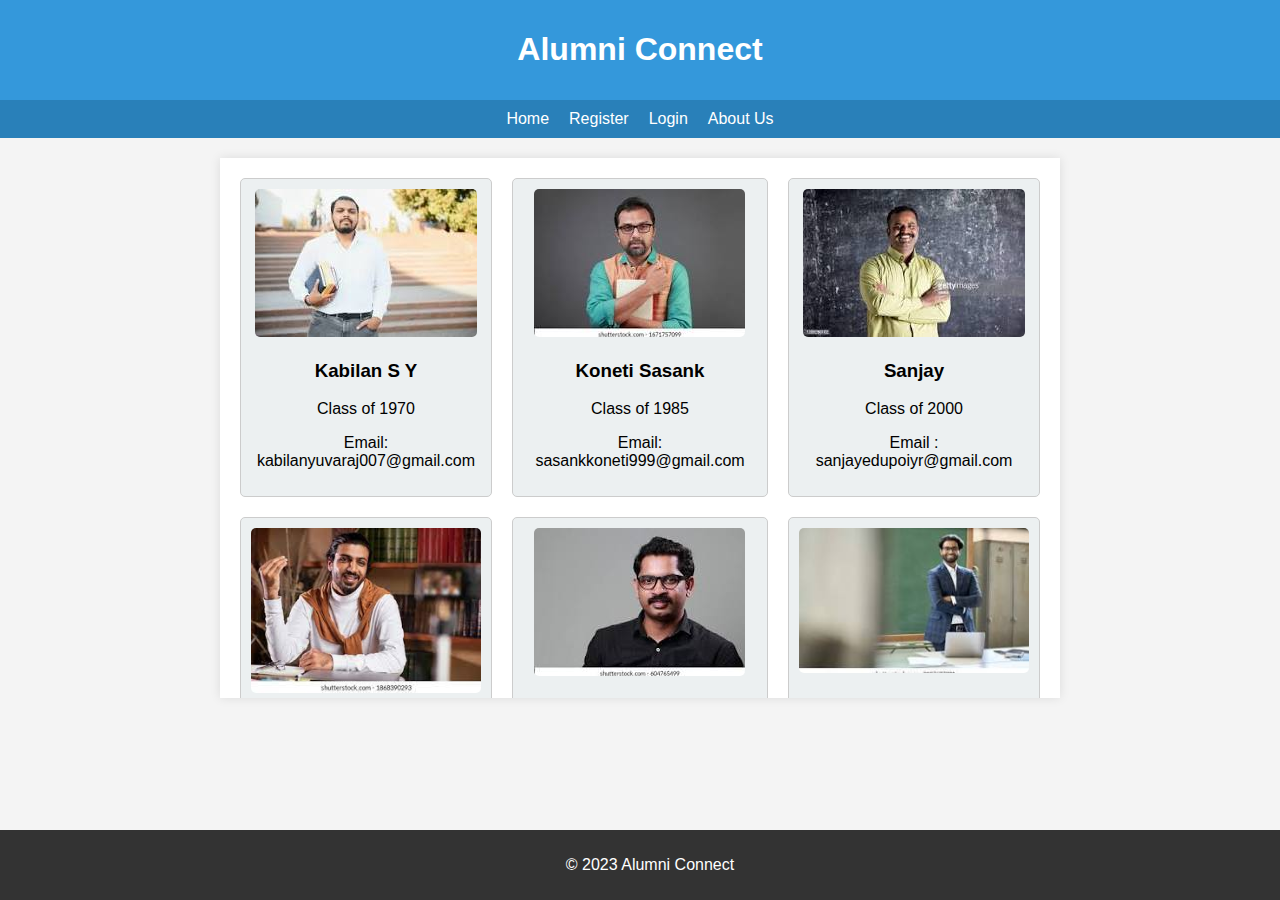
<file: target/alumni_connect-1.0-SNAPSHOT/index.html>
<!DOCTYPE html>
<html lang="en">
<head>
    <meta charset="UTF-8">
    <meta name="viewport" content="width=device-width, initial-scale=1.0">
    <title>Alumni Connect</title>
    <style>
        body {
            font-family: Arial, sans-serif;
            margin: 0;
            padding: 0;
            background-color: #f4f4f4;
        }

        header {
            background-color: #3498db; /* Updated to blue color */
            color: white;
            padding: 10px;
            text-align: center;
        }

        nav {
            display: flex;
            justify-content: center;
            background-color: #2980b9;
            padding: 10px;
        }

        nav a {
            color: white;
            margin: 0 10px;
            text-decoration: none;
        }

        section {
            display: grid;
            grid-template-columns: repeat(3, 1fr); /* 3 columns with equal width */
            gap: 20px;
            max-width: 800px;
            margin: 20px auto;
            padding: 20px;
            background-color: white;
            box-shadow: 0 0 10px rgba(0, 0, 0, 0.1);
            max-height: 500px; /* Set a fixed height for the section */
            overflow-y: auto; /* Add scroll if content exceeds the height */
        }

        h2 {
            color: #333;
        }

        .alumni-card {
            border: 1px solid #ccc;
            padding: 10px;
            background-color: #ecf0f1; /* Updated background color */
            border-radius: 5px;
            text-align: center;
            cursor: pointer;
        }

        .alumni-card img {
            max-width: 100%;
            height: auto;
            border-radius: 5px;
        }

        footer {
            text-align: center;
            padding: 10px;
            background-color: #333;
            color: white;
            position: fixed;
            bottom: 0;
            width: 100%;
        }

        /* Modal styles */
        .modal {
            display: none;
            position: fixed;
            z-index: 1;
            left: 0;
            top: 0;
            width: 100%;
            height: 100%;
            overflow: auto;
            background-color: rgba(0,0,0,0.7);
        }

        .modal-content {
            background-color: #fefefe;
            margin: 15% auto;
            padding: 20px;
            border: 1px solid #888;
            width: 80%;
        }

        .close {
            color: #aaa;
            float: right;
            font-size: 28px;
            font-weight: bold;
            cursor: pointer;
        }
    </style>
</head>
<body>

    <header>
        <h1>Alumni Connect</h1>
    </header>

    <nav>
        <a href="index.html">Home</a>
        <a href="register.html">Register</a>
        <a href="login.html">Login</a>
        <a href="aboutus.html">About Us</a>
    </nav>

    <section>
        <div class="alumni-card" onclick="showDetails('Kabilan S Y', 'Class of 1970', 'Email: kabilanyuvaraj007@gmail.com')">
            <img src="kabilan.jpeg" alt=""/>
            <h3>Kabilan S Y</h3>
            <p>Class of 1970</p>
            <p>Email: kabilanyuvaraj007@gmail.com</p>
        </div>

        <div class="alumni-card" onclick="showDetails('Koneti Sasank', 'Class of 1985', 'sasankkoneti999@gmail.com')">
            <img src="sas.jpeg" alt="Alumni 3">
            <h3>Koneti Sasank</h3>
            <p>Class of 1985</p>
            <p>Email: sasankkoneti999@gmail.com</p>
        </div>

       
        <div class="alumni-card" onclick="showDetails('Sanjay', 'Class of 2000', 'sanjayedupoiyr@gmail.com')">
            
            <img src="sanjay.jpeg" alt=""/>
            <h3>Sanjay</h3>
            <p>Class of 2000</p>
            <p>Email : sanjayedupoiyr@gmail.com</p>
        </div>

        <div class="alumni-card" onclick="showDetails('Saravana', 'Class of 2010', 'saravanass14@gmail.com')">
         
            <img src="sudha.jpeg" alt=""/>
            <h3>Sarvana Sudharsan</h3>
            <p>Class of 2010</p>
            <p>Email: saravanass14@gmail.com</p>
        </div>

        <div class="alumni-card" onclick="showDetails('Cheran S', 'Class of 1960', 'cheranchenguttavan@gmail.com')">
            <img src="cheran.jpeg" alt=""/>
            <h3>Cheran S</h3>
            <p>Class of 1960</p>
            <p>Email: cheranchenguttavan@gmail.com</p>
        </div>

        <div class="alumni-card" onclick="showDetails('Mukesh Raja', 'Class of 1990', 'mukeshrajatmr@gmail.com')">
            <img src="mukesh.jpeg" alt=""/>
            <h3>Mukesh Raja</h3>
            <p>Class of 1990</p>
            <p>Email: mukeshrajatmr@gmail.com</p>
        </div>

        <div class="alumni-card" onclick="showDetails('Saravanan', 'Class of 2005', 'saravanan007@gmail.com')">
            <img src="sarav.jpeg" alt=""/>
            <h3>Saravanan</h3>
            <p>Class of 2005</p>
            <p>Email: saravanan007@gmail.com</p>
        </div>
	
	<div class="alumni-card" onclick="showDetails('Shyam', 'Class of 1965', 'ShyamKunar4455@gmail.com')">
            <img src="shyam.jpeg" alt=""/>
            <h3>Shyam Kumar</h3>
            <p>Class of 1960</p>
            <p>Email: shyamkumar4455@gmail.com</p>
        </div>
        
        <div class="alumni-card" onclick="showDetails('BhuvanRadja', 'Class of 1988', 'bhuvanradja@gmail.com')">
            <img src="bhuvan.jpeg" alt=""/>
            <h3>Bhuvanradja T</h3>
            <p>Class of 1988</p>
            <p>Email: bhuvanradja@gmail.com</p>
        </div>                
        
       
        <div id="alumniModal" class="modal">
        <div class="modal-content">
            <span class="close" onclick="closeModal()">&times;</span>
            <h2 id="alumniName"></h2>
            <p id="alumniDetails"></p>
        </div>
    </div>
       

    </section>

    <footer>
        <p>&copy; 2023 Alumni Connect</p>
    </footer>

    <!-- Modal for Alumni Details -->
   

    <script>
        function showDetails(name, year, email) {
            var modal = document.getElementById("alumniModal");
            var alumniName = document.getElementById("alumniName");
            var alumniDetails = document.getElementById("alumniDetails");

            alumniName.innerHTML = name;
            alumniDetails.innerHTML = "Class of " + year + "<br>Email: " + email;

            modal.style.display = "block";
        }

        function closeModal() {
            var modal = document.getElementById("alumniModal");
            modal.style.display = "none";
        }

        // Close the modal if the user clicks outside of it
        window.onclick = function(event) {
            var modal = document.getElementById("alumniModal");
            if (event.target == modal) {
                modal.style.display = "none";
            }
        }
    </script>

</body>
</html>
</file>
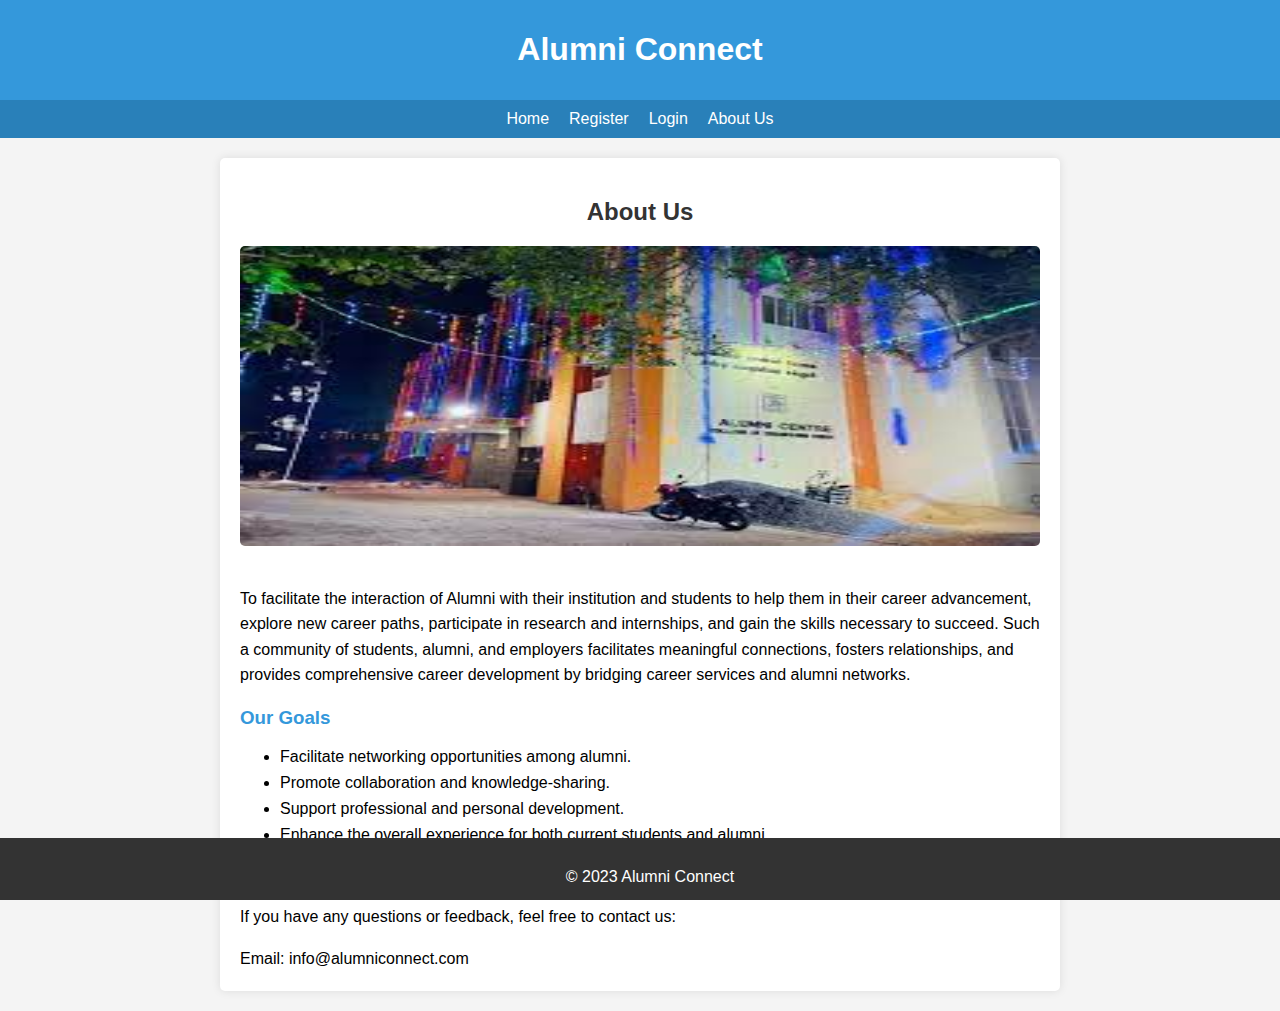
<file: target/alumni_connect-1.0-SNAPSHOT/aboutus.html>
<!DOCTYPE html>
<html lang="en">
<head>
    <meta charset="UTF-8">
    <meta name="viewport" content="width=device-width, initial-scale=1.0">
    <title>About Us - Alumni Connect</title>
    <link rel="stylesheet" href="aboutus.css" type="text/css"/>
    <style>
    body {
        font-family: Arial, sans-serif;
        margin: 0;
        padding: 0;
        background-color: #f4f4f4;
    }

    header {
        background-color: #3498db; /* Updated to blue color */
        color: white;
        padding: 10px;
        text-align: center;
    }

    nav {
        display: flex;
        justify-content: center;
        background-color: #2980b9;
        padding: 10px;
    }

    nav a {
        color: white;
        margin: 0 10px;
        text-decoration: none;
    }

    section {
        display: grid;
        grid-template-columns: repeat(3, 1fr); /* 3 columns with equal width */
        gap: 20px;
        max-width: 800px;
        margin: 20px auto;
        padding: 20px;
        background-color: white;
        box-shadow: 0 0 10px rgba(0, 0, 0, 0.1);
        max-height: 500px; /* Set a fixed height for the section */
        overflow-y: auto; /* Add scroll if content exceeds the height */
    }

    h2 {
        color: #333;
    }

    .alumni-card {
        border: 1px solid #ccc;
        padding: 10px;
        background-color: #ecf0f1; /* Updated background color */
        border-radius: 5px;
        text-align: center;
        cursor: pointer;
    }

    .alumni-card img {
        max-width: 100%;
        height: auto;
        border-radius: 5px;
    }

    footer {
        text-align: center;
        padding: 10px;
        background-color: #333;
        color: white;
        position: fixed;
        bottom: 0;
        width: 100%;
    }

    /* Modal styles */
    .modal {
        display: none;
        position: fixed;
        z-index: 1;
        left: 0;
        top: 0;
        width: 100%;
        height: 100%;
        overflow: auto;
        background-color: rgba(0,0,0,0.7);
    }

    .modal-content {
        background-color: #fefefe;
        margin: 15% auto;
        padding: 20px;
        border: 1px solid #888;
        width: 80%;
    }

    .close {
        color: #aaa;
        float: right;
        font-size: 28px;
        font-weight: bold;
        cursor: pointer;
    }
</style>
</head>
<body>
    <header>
        <h1>Alumni Connect</h1>
    </header>

    <nav>
        <a href="index.html">Home</a>
        <a href="register.html">Register</a>
        <a href="login.html">Login</a>
        <a href="aboutus.html">About Us</a>
    </nav>

    <div class="container">
        <h2>About Us</h2>
        
        <!-- Image added below -->
        
        <img src="alumni_associ.jpeg" alt="About Us Image" style="width: 100%; max-height: 300px; border-radius: 5px; margin-bottom: 20px;">
        
        <p>To facilitate the interaction of Alumni with their institution and students to help them in their career advancement, explore new career paths, participate in research and internships, and gain the skills necessary to succeed. Such a community of students, alumni, and employers facilitates meaningful connections, fosters relationships, and provides comprehensive career development by bridging career services and alumni networks.</p>

        <h3>Our Goals</h3>
        <ul>
            <li>Facilitate networking opportunities among alumni.</li>
            <li>Promote collaboration and knowledge-sharing.</li>
            <li>Support professional and personal development.</li>
            <li>Enhance the overall experience for both current students and alumni.</li>
        </ul>

        <h3>Contact Information</h3>
        <p>If you have any questions or feedback, feel free to contact us:</p>
        <p>Email: info@alumniconnect.com</p>
    </div>

    <footer>
        <p>&copy; 2023 Alumni Connect</p>
    </footer>
</body>
</html>
</file>
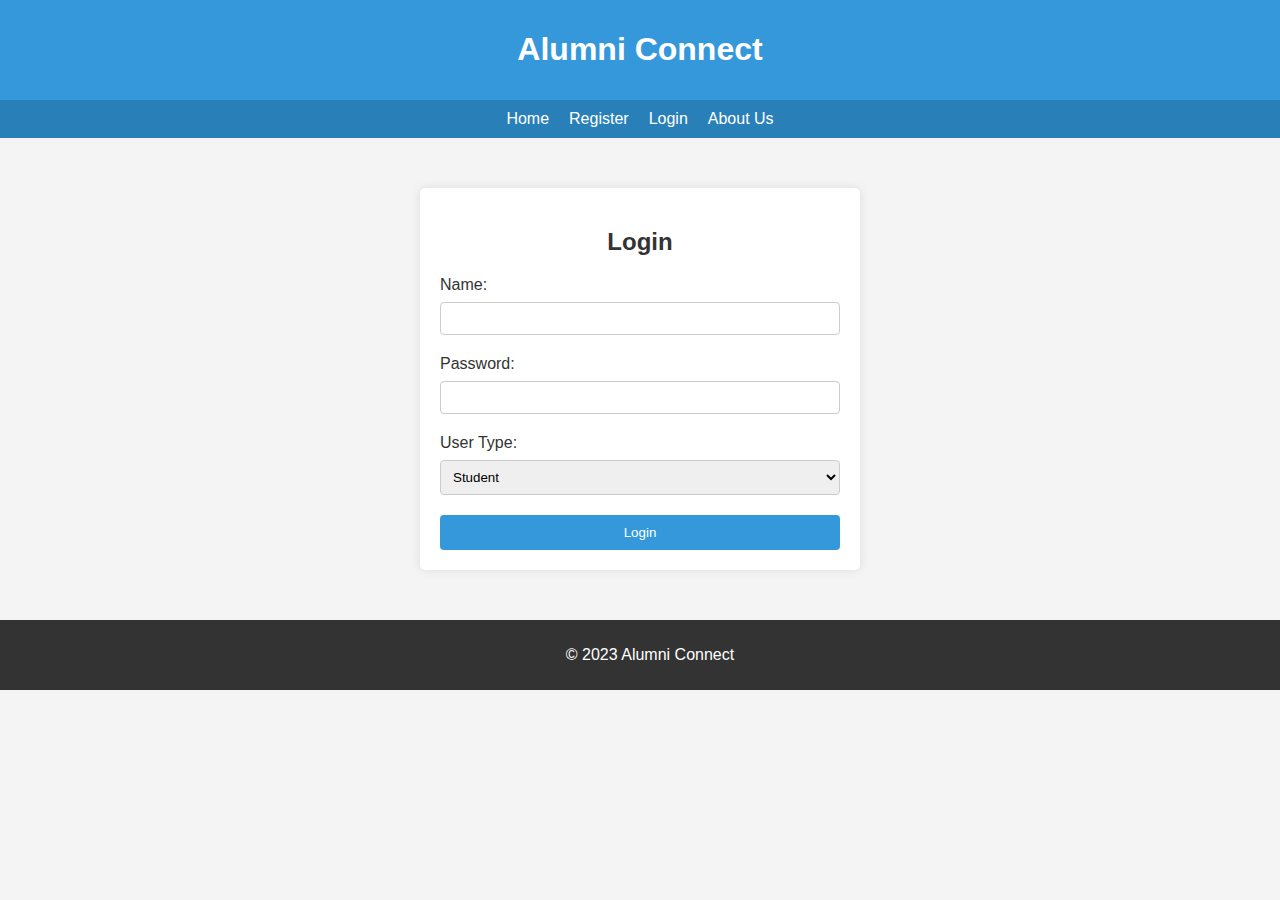
<file: target/alumni_connect-1.0-SNAPSHOT/login.html>
<!DOCTYPE html>
<html lang="en">
<head>
    <meta charset="UTF-8">
    <meta name="viewport" content="width=device-width, initial-scale=1.0">
    <title>Login</title>
    <link rel="stylesheet" href="login.css">
    <style>
        body {
            font-family: Arial, sans-serif;
            margin: 0;
            padding: 0;
            background-color: #f4f4f4;
        }

        header {
            background-color: #3498db;
            color: white;
            padding: 10px;
            text-align: center;
        }

        nav {
            display: flex;
            justify-content: center;
            background-color: #2980b9;
            padding: 10px;
        }

        nav a {
            color: white;
            margin: 0 10px;
            text-decoration: none;
        }

        section {
            display: grid;
            grid-template-columns: repeat(3, 1fr);
            gap: 20px;
            max-width: 800px;
            margin: 20px auto;
            padding: 20px;
            background-color: white;
            box-shadow: 0 0 10px rgba(0, 0, 0, 0.1);
            max-height: 500px; 
            overflow-y: auto; 
        }

        h2 {
            color: #333;
        }

        .alumni-card {
            border: 1px solid #ccc;
            padding: 10px;
            background-color: #ecf0f1; 
            border-radius: 5px;
            text-align: center;
            cursor: pointer;
        }

        .alumni-card img {
            max-width: 100%;
            height: auto;
            border-radius: 5px;
        }

        .container {
            max-width: 400px;
            margin: 50px auto;
            padding: 20px;
            background-color: white;
            box-shadow: 0 0 10px rgba(0, 0, 0, 0.1);
            border-radius: 5px;
        }

        footer {
            text-align: center;
            padding: 10px;
            background-color: #333;
            color: white;
            position: relative;
            width: 100%;
        }

        
        .modal {
            display: none;
            position: fixed;
            z-index: 1;
            left: 0;
            top: 0;
            width: 100%;
            height: 100%;
            overflow: auto;
            background-color: rgba(0,0,0,0.7);
        }

        .modal-content {
            background-color: #fefefe;
            margin: 15% auto;
            padding: 20px;
            border: 1px solid #888;
            width: 80%;
        }
        
        

        .close {
            color: #aaa;
            float: right;
            font-size: 28px;
            font-weight: bold;
            cursor: pointer;
        }
    </style>
</head>
<body>
    
    <header>
        <h1>Alumni Connect</h1>
    </header>
    
    <nav>
        <a href="index.html">Home</a>
        <a href="register.html">Register</a>
        <a href="login.html">Login</a>
        <a href="aboutus.html">About Us</a>
    </nav>

    <div class="container">
        <h2>Login</h2>
        <form action="login" method="post">
            <div class="form-group">
                <label for="name">Name:</label>
                <input type="text" id="name" name="name" required>
            </div>

            <div class="form-group">
                <label for="password">Password:</label>
                <input type="password" id="password" name="password" required>
            </div>

            <div class="form-group">
                <label for="usertype">User Type:</label>
                <select id="usertype" name="usertype" required>
                    <option value="student">Student</option>
                    <option value="alumni">Alumni</option>
                </select>
            </div>

            <button type="submit">Login</button>
        </form>
    </div>

    <footer>
        <p>&copy; 2023 Alumni Connect</p>
    </footer>

    
    <div id="alumniModal" class="modal">
        <div class="modal-content">
            <span class="close" onclick="closeModal()">&times;</span>
            <h2 id="alumniName"></h2>
            <p id="alumniDetails"></p>
        </div>
    </div>


</body>
</html>
</file>
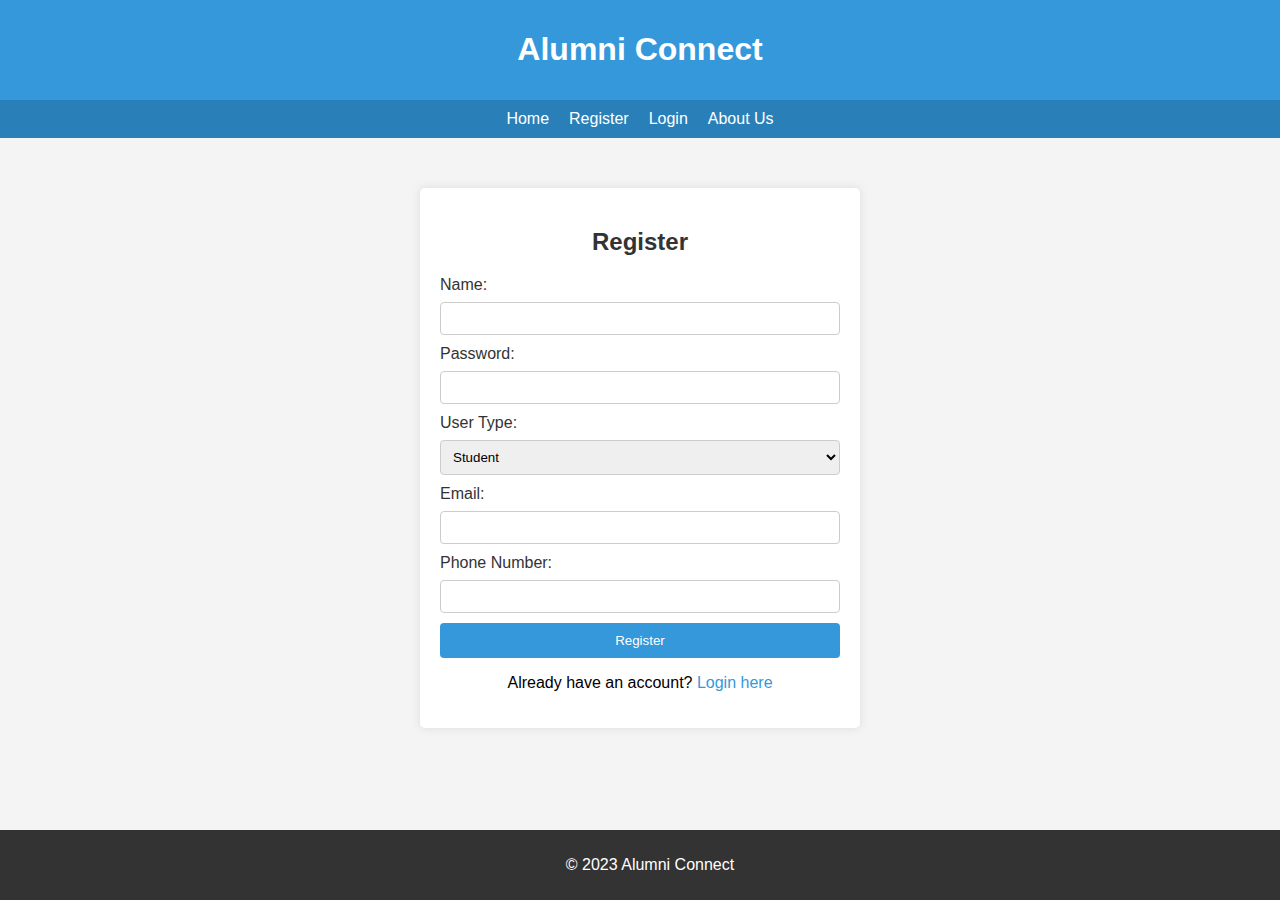
<file: target/alumni_connect-1.0-SNAPSHOT/register.html>
<!DOCTYPE html>
<html lang="en">
<head>
    <meta charset="UTF-8">
    <meta name="viewport" content="width=device-width, initial-scale=1.0">
    <title>Register - Alumni Connect</title>
    <link rel="stylesheet" href="register.css" type="text/css"/>
    <style>
                body {
            font-family: Arial, sans-serif;
            margin: 0;
            padding: 0;
            background-color: #f4f4f4;
        }

        header {
            background-color: #3498db; 
            color: white;
            padding: 10px;
            text-align: center;
        }

        nav {
            display: flex;
            justify-content: center;
            background-color: #2980b9;
            padding: 10px;
        }

        nav a {
            color: white;
            margin: 0 10px;
            text-decoration: none;
        }

        section {
            display: grid;
            grid-template-columns: repeat(3, 1fr); 
            gap: 20px;
            max-width: 800px;
            margin: 20px auto;
            padding: 20px;
            background-color: white;
            box-shadow: 0 0 10px rgba(0, 0, 0, 0.1);
            max-height: 500px; 
            overflow-y: auto; 
        }

        h2 {
            color: #333;
        }

        .alumni-card {
            border: 1px solid #ccc;
            padding: 10px;
            background-color: #ecf0f1; 
            border-radius: 5px;
            text-align: center;
            cursor: pointer;
        }

        .alumni-card img {
            max-width: 100%;
            height: auto;
            border-radius: 5px;
        }

        footer {
            text-align: center;
            padding: 10px;
            background-color: #333;
            color: white;
            position: fixed;
            bottom: 0;
            width: 100%;
        }

        
        .modal {
            display: none;
            position: fixed;
            z-index: 1;
            left: 0;
            top: 0;
            width: 100%;
            height: 100%;
            overflow: auto;
            background-color: rgba(0,0,0,0.7);
        }

        .modal-content {
            background-color: #fefefe;
            margin: 15% auto;
            padding: 20px;
            border: 1px solid #888;
            width: 80%;
        }

        .close {
            color: #aaa;
            float: right;
            font-size: 28px;
            font-weight: bold;
            cursor: pointer;
        }
    </style>
</head>
<body>

    <header>
        <h1>Alumni Connect</h1>
    </header>

    <nav>
        <a href="index.html">Home</a>
        <a href="register.html">Register</a>
        <a href="login.html">Login</a>
        <a href="aboutus.html">About Us</a>
    </nav>

    <div class="container">
        <h2>Register</h2>
        <form action="register" method="post">
            <label for="name">Name:</label>
            <input type="text" id="name" name="name" required>
            
            <label for="password">Password:</label>
            <input type="password" id="password" name="password" required>
            
            <label for="usertype">User Type:</label>
            <select id="usertype" name="usertype" required>
                <option value="student">Student</option>
                <option value="alumni">Alumni</option>
            </select>
            
            <label for="email">Email:</label>
            <input type="email" id="email" name="email" required>
            
            <label for="phonenumber">Phone Number:</label>
            <input type="tel" id="phonenumber" name="phonenumber" required>
            
           
            
            <button type="submit">Register</button>
        </form>
        <p>Already have an account? <a href="login.html">Login here</a></p>
    </div>

    <footer>
        <p>&copy; 2023 Alumni Connect</p>
    </footer>
</body>
</html>
</file>
<file: target/alumni_connect-1.0-SNAPSHOT/aboutus.css>
/* Common styles for both login and register pages */
body {
    font-family: Arial, sans-serif;
    background-color: #f4f4f4;
    margin: 0;
    padding: 0;
}

.container {
    max-width: 800px;
    margin: 20px auto;
    padding: 20px;
    background-color: white;
    box-shadow: 0 0 10px rgba(0, 0, 0, 0.1);
    border-radius: 5px;
}

h2 {
    color: #3498db;
    text-align: center;
}

img {
    width: 100%;
    max-height: 300px;
    border-radius: 5px;
    margin-bottom: 20px;
}

p {
    line-height: 1.6;
}

h3 {
    color: #3498db;
}

ul {
    margin-bottom: 20px;
}

ul li {
    margin-bottom: 8px;
}

p:last-child {
    margin-bottom: 0;
}

footer {
    text-align: center;
    padding: 10px;
    background-color: #333;
    color: white;
    position: fixed;
    bottom: 0;
    width: 100%;
}
</file>
<file: target/alumni_connect-1.0-SNAPSHOT/login.css>
/* Style for the login page */
body {
    font-family: Arial, sans-serif;
    background-color: #f4f4f4;
    margin: 0;
    padding: 0;
}

.container {
    max-width: 400px;
    margin: 50px auto;
    padding: 20px;
    background-color: white;
    box-shadow: 0 0 10px rgba(0, 0, 0, 0.1);
    border-radius: 5px;
}

h2 {
    color: #3498db;
    text-align: center;
}

.form-group {
    margin-bottom: 20px;
}

label {
    display: block;
    margin-bottom: 8px;
    color: #333;
}

input,
select {
    width: 100%;
    padding: 8px;
    box-sizing: border-box;
    border: 1px solid #ccc;
    border-radius: 4px;
}

button {
    background-color: #3498db;
    color: white;
    padding: 10px;
    border: none;
    border-radius: 4px;
    cursor: pointer;
    width: 100%;
}

button:hover {
    background-color: #2980b9;
}
</file>
<file: target/alumni_connect-1.0-SNAPSHOT/register.css>
/* Common styles for both login and register pages */
body {
    font-family: Arial, sans-serif;
    background-color: #f4f4f4;
    margin: 0;
    padding: 0;
}

.container {
    max-width: 400px;
    margin: 50px auto;
    padding: 20px;
    background-color: white;
    box-shadow: 0 0 10px rgba(0, 0, 0, 0.1);
    border-radius: 5px;
}

h2 {
    color: #3498db;
    text-align: center;
}

form {
    display: flex;
    flex-direction: column;
}

label {
    margin-bottom: 8px;
    color: #333;
}

input,
select {
    width: 100%;
    padding: 8px;
    box-sizing: border-box;
    border: 1px solid #ccc;
    border-radius: 4px;
    margin-bottom: 10px;
}

button {
    background-color: #3498db;
    color: white;
    padding: 10px;
    border: none;
    border-radius: 4px;
    cursor: pointer;
}

button:hover {
    background-color: #2980b9;
}

p {
    text-align: center;
}

a {
    color: #3498db;
    text-decoration: none;
}

a:hover {
    text-decoration: underline;
}
</file>
